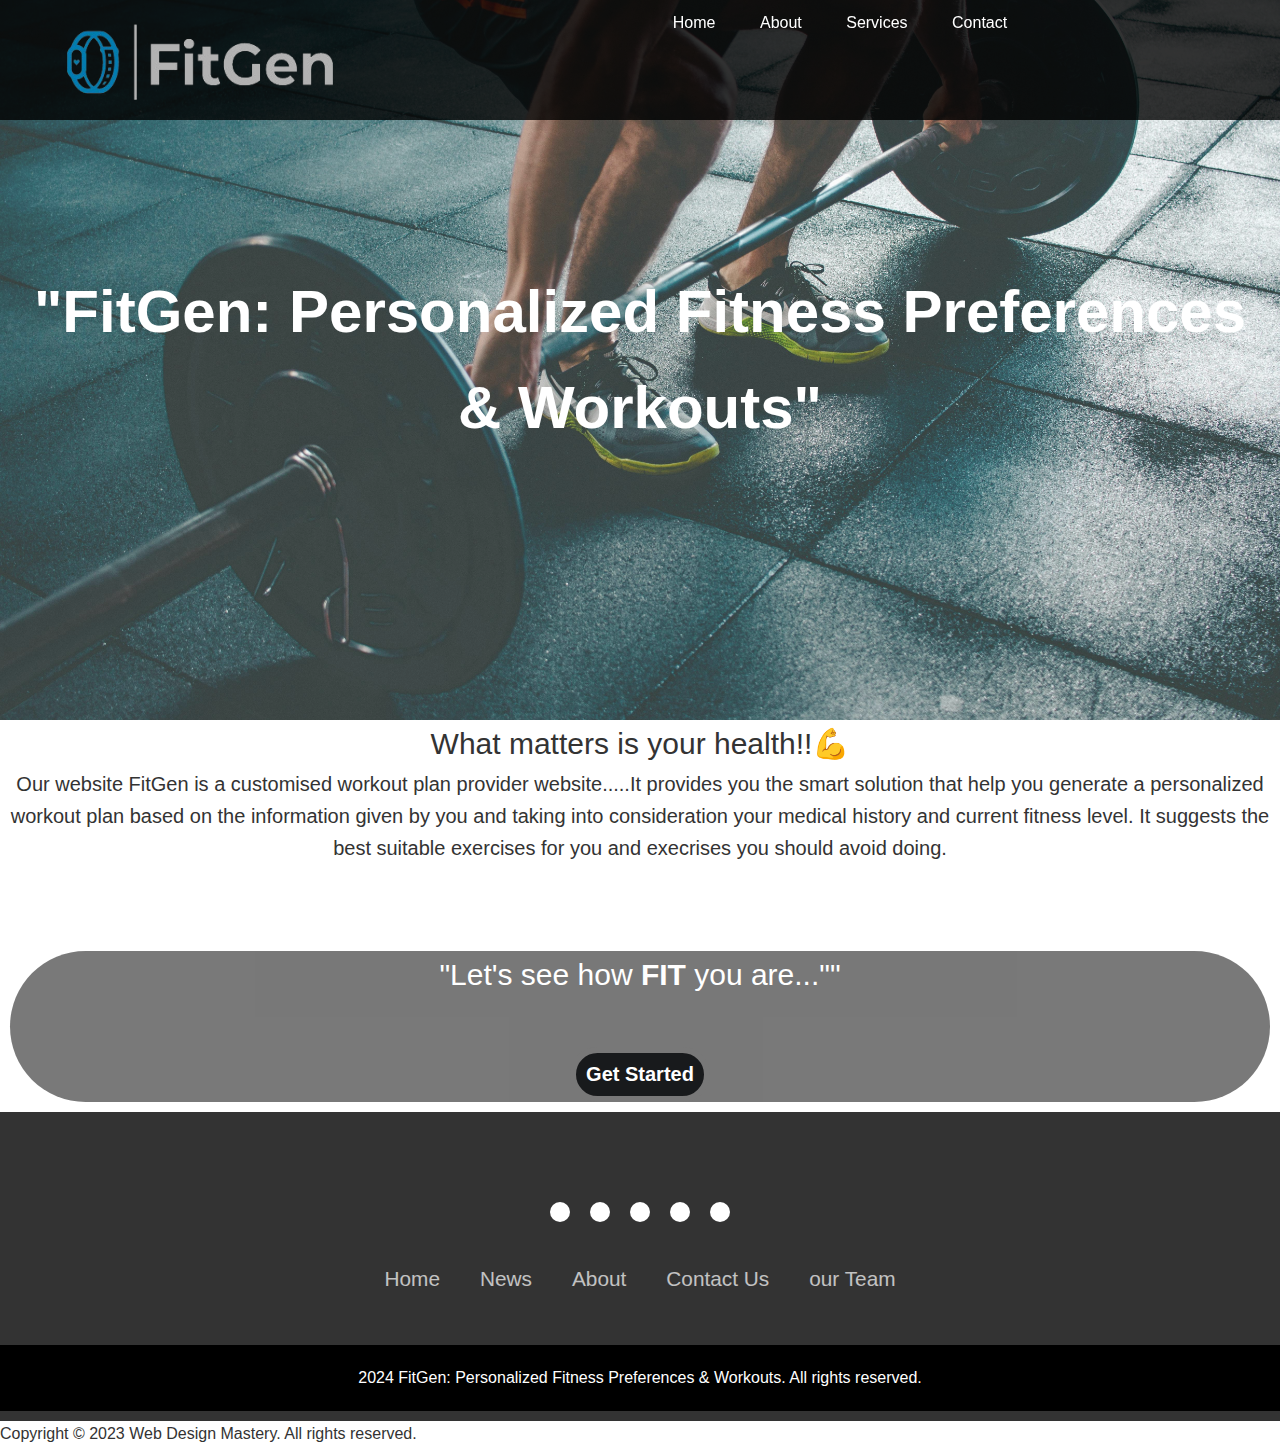
<file: index.html>
<html>
    <head>
      <meta charset="UTF-8">
      <meta name="viewport" content="width=device-width, initial-scale=1.0">
      <title>FitGen: Personalized Fitness Preferences & Workouts</title>
      <link rel="stylesheet" href="https://cdnjs.cloudflare.com/ajax/libs/font-awesome/6.5.1/css/all.min.css" integrity="sha512-DTOQO9RWCH3ppGqcWaEA1BIZOC6xxalwEsw9c2QQeAIftl+Vegovlnee1c9QX4TctnWMn13TZye+giMm8e2LwA==" crossorigin="anonymous" referrerpolicy="no-referrer" />
      <link rel="stylesheet" href="style.css">
    </head>
    <body>
      <!-- Navigation bar -->
      <nav>
        <img src="images/fitgen2.png" alt="FitGen Logo" width="400px" height="100px" align="left" >
        <a href="#">Home</a>
        <a href="#">About</a>
        <a href="#">Services</a>
        <a href="#">Contact</a>
      </nav>

  <!-- Header -->
      <header class="header-container">
        <h1 id="a">"FitGen: Personalized Fitness Preferences & Workouts"</h1>
      </header>


        
        <p align="center" id="p1">
            What matters is your health!!💪
            <br>
            
        </p>
            <p align="center" id="p3">
              Our website FitGen is a customised workout plan provider website.....It provides you the smart solution that help you generate a personalized workout plan based on the information given by you and taking into consideration your medical history and current fitness level. It suggests the best suitable exercises for you and execrises you should avoid doing.

            </p>
        
        <br>
        <br>
        <br>
        <p id="p2" align="center">
            "Let's see how <b>FIT </b>you are...""
        
        <br>
        <br>
        <a href="BMI.html">
            <input type="button" value="Get Started" class="button">
        </a>
        <br>
        
        </p>
        <footer>
          <p> 
              <div class="footerContainer">
                  <div class="socialIcons">
                      <a href=""><i class="fa-brands fa-facebook"></i></a>
                      <a href=""><i class="fa-brands fa-instagram"></i></a>
                      <a href=""><i class="fa-brands fa-twitter"></i></a>
                      <a href=""><i class="fa-brands fa-google-plus"></i></a>
                      <a href=""><i class="fa-brands fa-youtube"></i></a>
                  </div>
                  <div class="footerNav">
                      <ul><li><a href="">Home</a></li>
                          <li><a href="">News</a></li>
                          <li><a href="">About</a></li>
                          <li><a href="">Contact Us</a></li>
                          <li><a href="">our Team</a></li>
                      </ul>
                  </div>
                  
              </div>
              <div class="footerBottom">
                  <p>2024 FitGen: Personalized Fitness Preferences & Workouts. All rights reserved.</p>
              </div>
  
      </footer>
  
          <div class="footer__bar">
            Copyright © 2023 Web Design Mastery. All rights reserved.
          </div>
        <script src="./script.js">
        </script>
    </body>
</html>
</file>
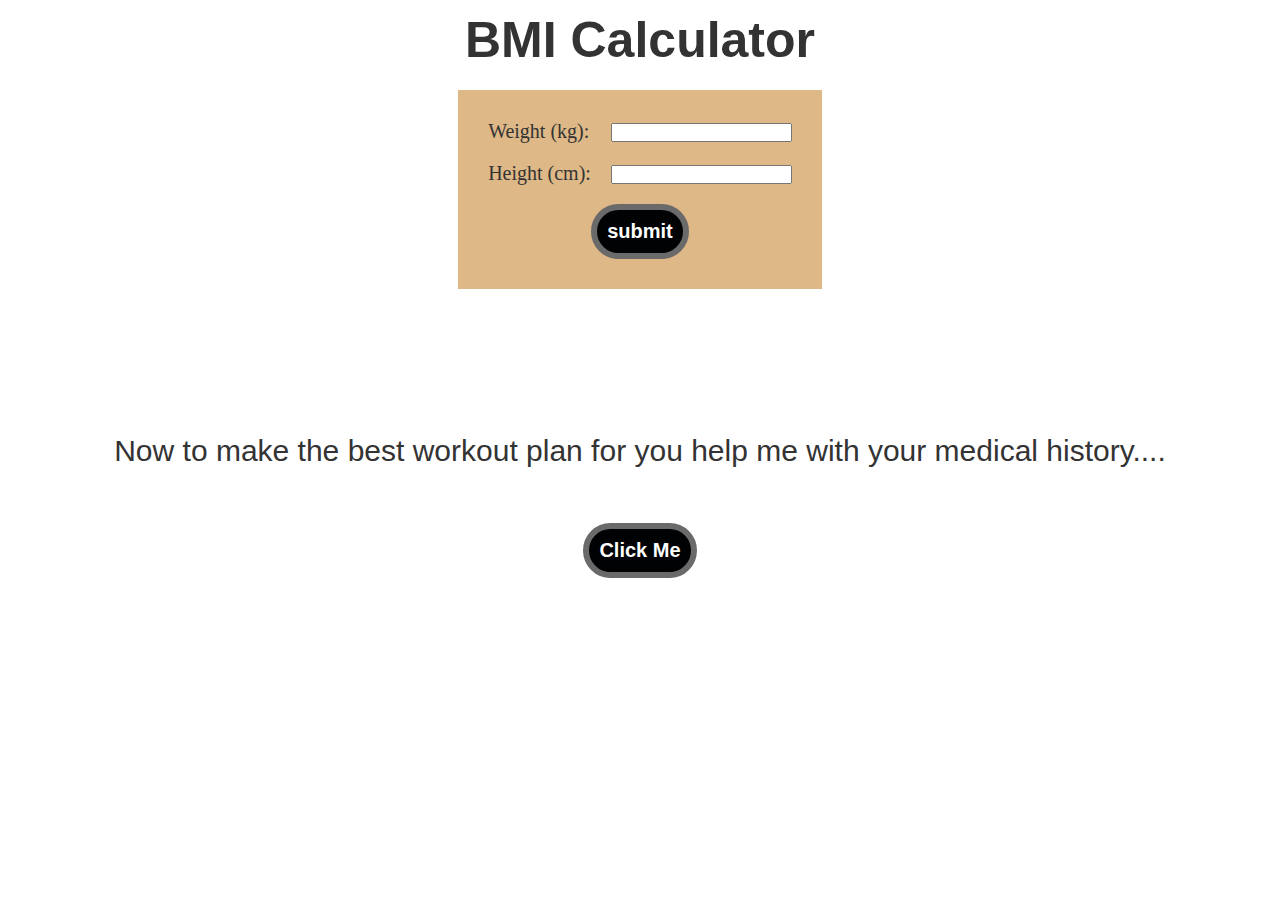
<file: BMI.html>
<!DOCTYPE html>
<html>
<head>
    <title>BMI Calculator</title>
    <link rel="stylesheet" href="style.css">
</head>
<body>
    <center>
    <h2>BMI Calculator</h2>
    <!-- <p id="p3">
        Weight (kg): <input type="number" id="weight"><br><br>
        Height (cm): <input type="number" id="height"><br><br>
        <input type="button" value="submit"onclick="calculateBMI()" class="button">
    </p> -->
    <table>
        <tr>
            <td>
                Weight (kg):
            </td>
            <td>
                <input type="number" id="weight">
            </td>
        </tr>
        <tr>
            <td>
                Height (cm):
            </td>
            <td>
                <input type="number" id="height">
            </td>
        </tr>
        <tr>
            <td colspan="2" align="center">
                <input type="button" value="submit"onclick="calculateBMI()" class="button">
            </td>
        </tr>
    </table><br><br><br>
    <div id="result"></div><br><br>
    <p id="p4">
    Now to make the best workout plan for you help me with your medical history....<br><br>
        <a href="medical.html">
            <input type="button" value="Click Me" class="button">
        </a>
    </p>
    </center>
    <script src="./script.js">
    </script>
</body>
</html>
</file>
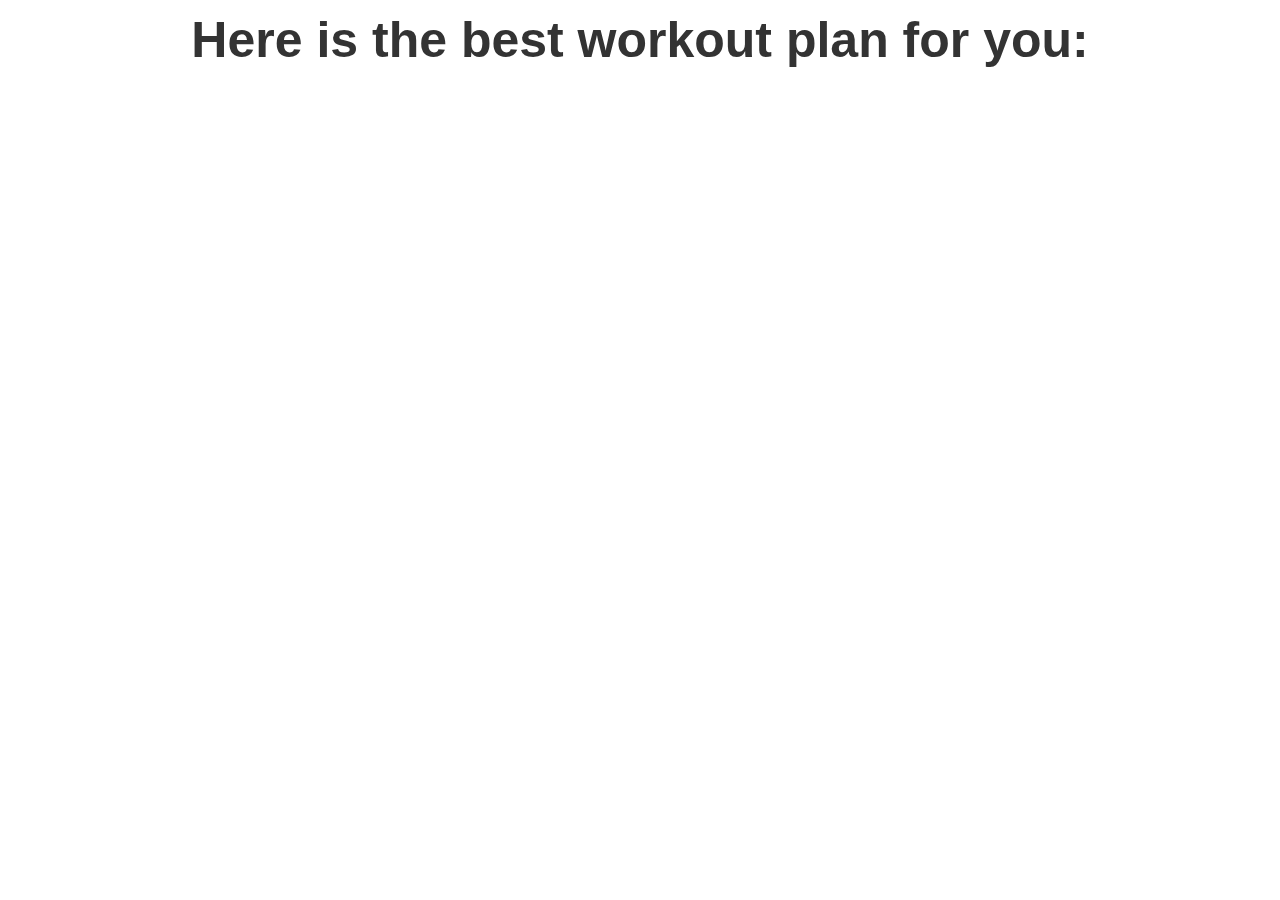
<file: exercise.html>
<html>
    <head>
        <title>
            Preferred Exercises
        </title>
        <link rel="stylesheet" href="style.css">
    </head>
    <body>
        <center>
            <h1>Here is the best workout plan for you:</h1>
        </center>
        <script src="./script.js">
        </script> 
        <script>
            displayExercise();
        </script>    
    </body>
</html>
</file>
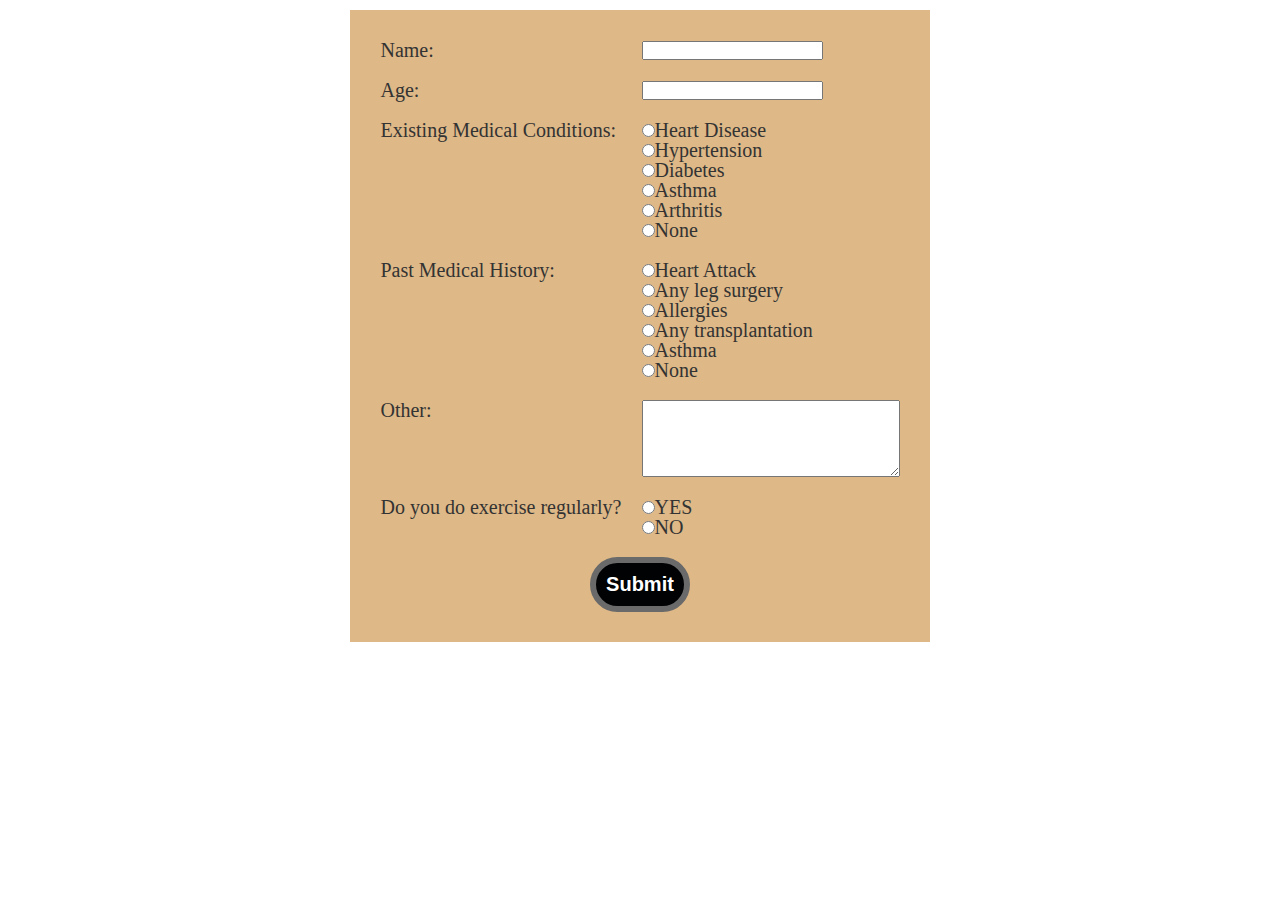
<file: medical.html>
<html>
    <head>
        <title>
            Medical History
        </title>
        <link rel="stylesheet" href="style.css">
    </head>
    <body>
        <center>
        <form>
            <table>
                <tr>
                    <td>
                        Name:
                    </td>
                    <td>
                        <input type="text">
                    </td>
                </tr>
                <tr>
                    <td>
                        Age:
                    </td>
                    <td>
                        <input type="number">
                    </td>
                </tr>
                <tr>
                    <td valign="top">
                        Existing Medical Conditions:
                    </td>
                    <td>
                        <input type="radio" name="emc" id="r01" value="HeartDisease">Heart Disease<br>
                        <input type="radio" name="emc" id="r02" value="Hypertension">Hypertension<br>
                        <input type="radio" name="emc" id="r03" value="Diabetes">Diabetes<br>
                        <input type="radio" name="emc" id="r04" value="Asthma">Asthma<br>
                        <input type="radio" name="emc" id="r05" value="Arthritis">Arthritis<br>
                        <input type="radio" name="emc" id="r06" value="None">None<br>
                    </td>
                </tr>
                <tr>
                    <td valign="top">
                        Past Medical History:
                    </td>
                    <td>
                        <input type="radio" name="pmc" id="r11" value="HeartAttack">Heart Attack<br>
                        <input type="radio" name="pmc" id="r12" value="AnyLegSurgery">Any leg surgery<br>
                        <input type="radio" name="pmc" id="r13" value="Allergies">Allergies<br>
                        <input type="radio" name="pmc" id="r14" value="AnyTransplantation">Any transplantation<br>
                        <input type="radio" name="pmc" id="r15" value="Asthma">Asthma<br>
                        <input type="radio" name="pmc" id="r16" value="None">None<br>
                    </td>
                </tr>
                <tr>
                    <td valign="top">
                        Other:
                    </td>
                    <td>
                        <textarea rows="5" cols="30"></textarea>
                    </td>
                </tr>
                <tr>
                    <td valign="top">
                        Do you do exercise regularly?
                    </td>
                    <td>
                        <input type="radio" name="yesno">YES<br>
                        <input type="radio" name="yesno">NO<br>
                    </td>
                </tr>
                <tr>
                    <td colspan="2" align="center">
                        <a href="exercise.html">
                            <input type="button" value="Submit" class="button" onclick="showExercise()">
                        </a>  
                    </td>
                </tr>
            </table>
        </form>
        </center>
        <script src="./script.js">
        </script>
    </body>
</html>
</file>
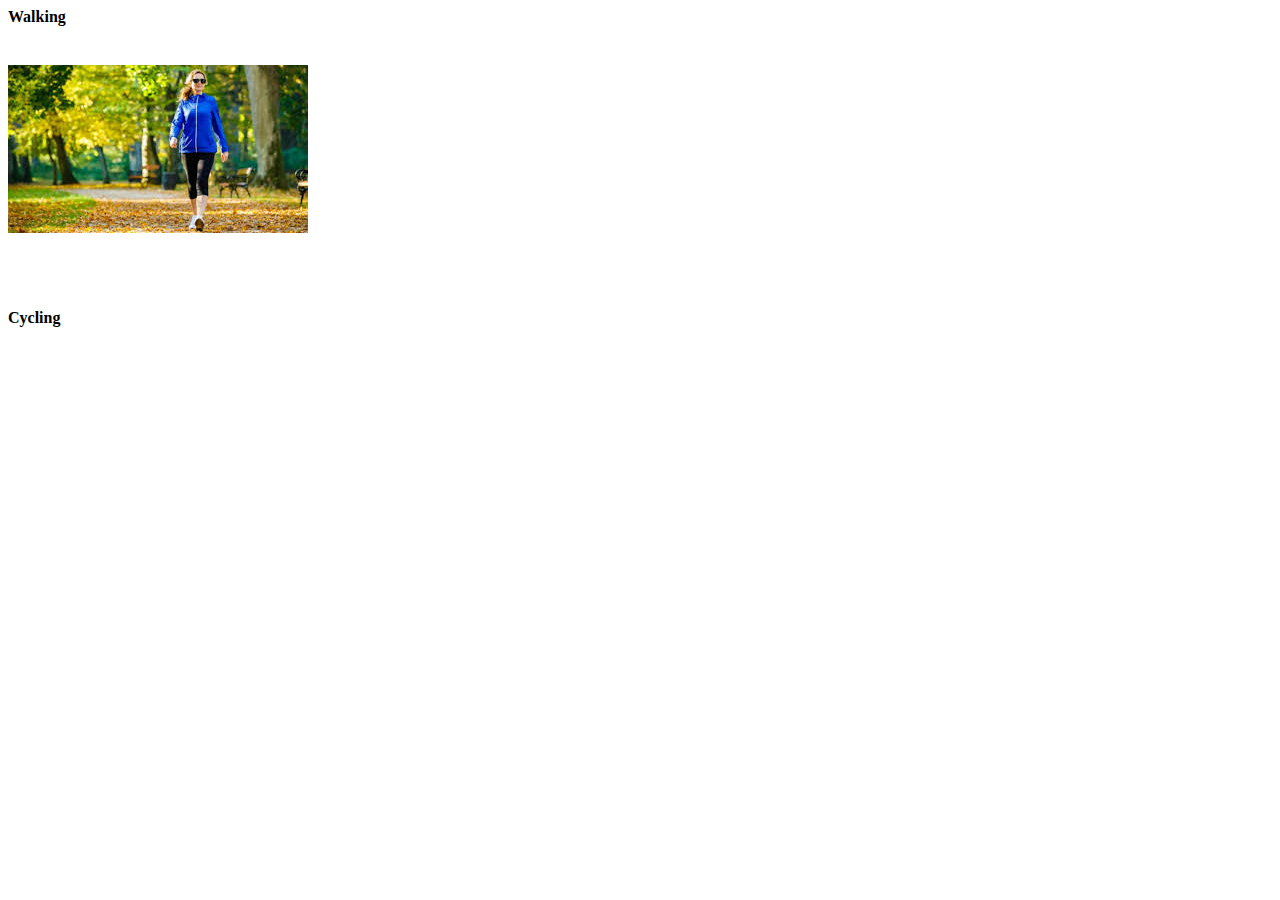
<file: tp.html>
<html>
    <head>
        <div>
            
        </div>
        
    </head>
    <body>
        <script>
             document.write('<h4>Walking</h4><br><img src="images/walking.jpeg"><br><br><br><br><h4>Cycling</h4>');
        </script>
    </body>
</html>
</file>
<file: style.css>
table
{
    padding: 10px;
    line-height:20px;
    margin:10px;
    border-spacing:20px;
    font-size:20px;
    font-family: 'Times New Roman';
}
#p1
{
    font-size:30px;
    /* font-family:Brush Script MT ; */
}
#p3
{
    font-size:20px;
}
#p2
{
    background:rgb(106, 106, 106);
    opacity: 0.9;
    text-align: center;
    border-radius:500px;
    margin:10px;
    font-size:30px;
    margin:10px;
    color:white;
}
h1
{
    font-size:50px;
     /* font-family: Brush Script MT;  */
}
.button
{
    font-size:20px;
    border-radius: 30px;
    padding: 10px;
    font-weight: bold;
    cursor: pointer;
    border: 6px solid rgb(106, 106, 106);
    background:rgb(0, 2, 4);
    color:white;
}
#p3
{
    font-size: 20px;
    font-weight: 300;
}
#p4
{
    font-size:30px;
}
h2
{
    font-size:50px;
    /* font-family: Brush Script MT; */
}
table
{
    background-color:burlywood
}
#result
{
    font-size: 50px;
    background-color: #333;
}


/* Resetting default browser styles */
body, h1, h2, p, ul, li {
    margin: 0;
    padding: 0;
}

/* Setting up basic styles */
body {
    font-family: Arial, sans-serif;
    line-height: 1.6;
    background-color:white; /* Light gray background */
    color: #333; /* Dark text color */
}

header {
    background-color: #333;
    color: #fff;
    padding: 20px;
    text-align: center;
}

nav ul {
    list-style-type: none;
    padding: 0;
    text-align: center;
}

nav ul li {
    display: inline;
    margin-right: 20px;
}

nav ul li a {
    text-decoration: none;
    color: #333;
    font-weight: bold;
}

nav ul li a:hover {
    color: #666;
}

main {
    padding: 20px;
}

section {
    margin-bottom: 20px;
    padding: 20px;
    background-color: #fff;
    border-radius: 5px;
}

footer {
    background-color: #333;
    color: #fff;
    text-align: center;
    padding: 10px;
    position: fixed;
    bottom: 0;
    width: 100%;
}

/* Responsive styles */
@media screen and (max-width: 768px) {
    nav ul li {
        display: block;
        margin-bottom: 10px;
    }

    section {
        padding: 10px;
    }
}

/* Styles for header */
.header-container {
    display: flex;
    align-items: center;
    justify-content: center;
    text-align: center;
    background-image: url('images/header2.jpg'); /* Replace with your image */
    background-size: cover;
    background-position: center;
    height: 80vh; /* Adjust to desired height */
    color: white; /* Text color */
    opacity: 0.8;
}

.header-container img {
    width: 200px;
    height: auto; 
    margin-right: 10px; 
    /* Adding blur effect to the header image */
}

/* Styles for navigation bar */
nav {
    position:fixed;
    top: 0;
    left: 0;
    width: 100%;
    background-color: rgba(0, 0, 0, 0.8); /* Semi-transparent black background */
    padding: 10px 0;
    text-align: center;
    z-index: 1000; /* Ensure it's above other elements */
}

nav a {
    color: white;
    text-decoration: none;
    padding: 10px 20px;
}

/* Styles for footer */
footer {
    position: relative;
    bottom: 0;
    left: 0;
    width: 100%;
    background-color: rgba(0, 0, 0, 0.8); /* Semi-transparent black background */
    padding: 10px 0;
    text-align: center;
    color: white;
    z-index: 1000; /* Ensure it's above other elements */
    *{
        padding: 0;
        margin: 0;
        box-sizing: border-box;
    }
    footer{
        background-color: #111;
    }
    .footerContainer{
        width: 100%;
        padding: 70px 30px 20px ;
    }
    .socialIcons{
        display: flex;
        justify-content: center;
    }
    .socialIcons a{
        text-decoration: none;
        padding:  10px;
        background-color: white;
        margin: 10px;
        border-radius: 50%;
    }
    .socialIcons a i{
        font-size: 2em;
        color: black;
        opacity: 0,9;
    }
    /* Hover affect on social media icon */
    .socialIcons a:hover{
        background-color: #111;
        transition: 0.5s;
    }
    .socialIcons a:hover i{
        color: white;
        transition: 0.5s;
    }
    .footerNav{
        margin: 30px 0;
    }
    .footerNav ul{
        display: flex;
        justify-content: center;
        list-style-type: none;
    }
    .footerNav ul li a{
        color:white;
        margin: 20px;
        text-decoration: none;
        font-size: 1.3em;
        opacity: 0.7;
        transition: 0.5s;
    
    }
    .footerNav ul li a:hover{
        opacity: 1;
    }
    .footerBottom{
        background-color: #000;
        padding: 20px;
        text-align: center;
    }
    .footerBottom p{
        color: white;
    }
    .designer{
        opacity: 0.7;
        text-transform: uppercase;
        letter-spacing: 1px;
        font-weight: 400;
        margin: 0px 5px;
    }
    @media (max-width: 700px){
        .footerNav ul{
            flex-direction: column;
        } 
        .footerNav ul li{
            width:100%;
            text-align: center;
            margin: 10px;
        }
        .socialIcons a{
            padding: 8px;
            margin: 4px;
        }
    }
}

*{
    padding: 0;
    margin: 0;
    box-sizing: border-box;
}

#a{
    font-size: 60px;
    font-weight: 700;

}
</file>
